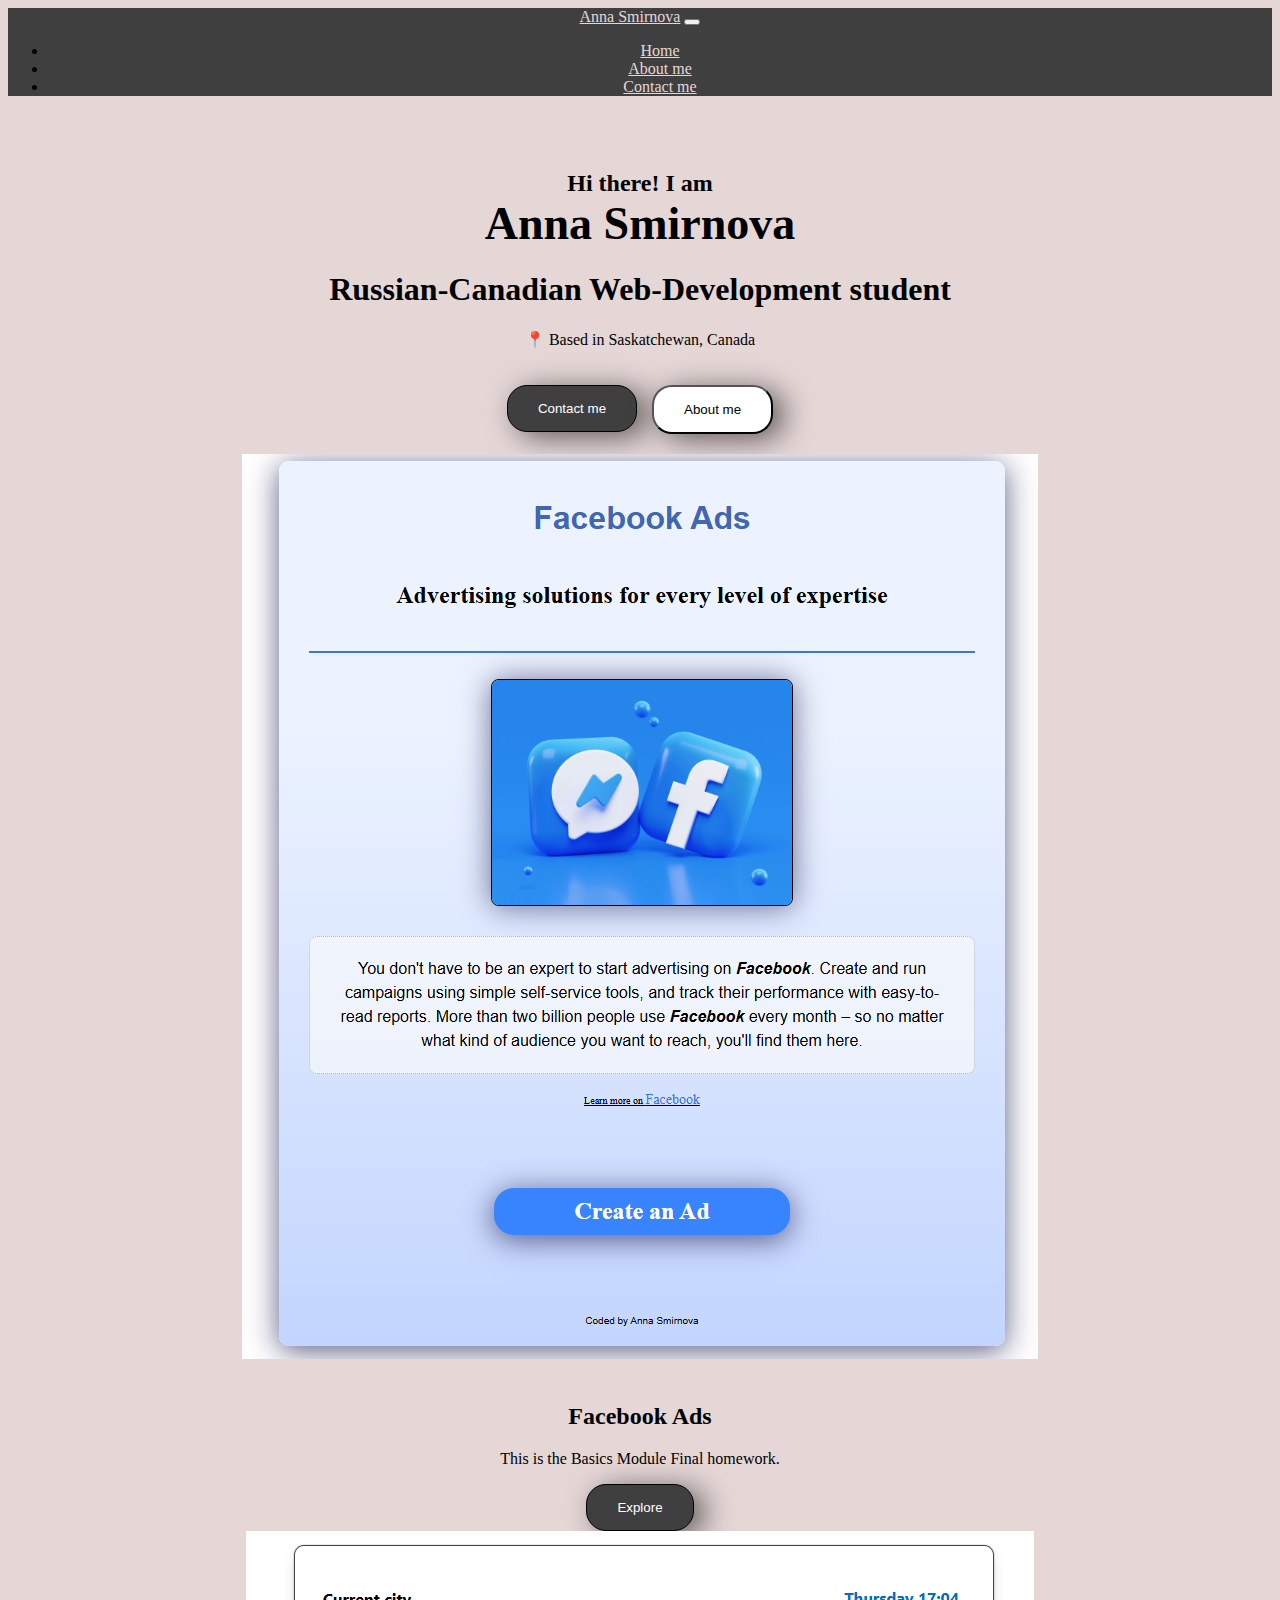
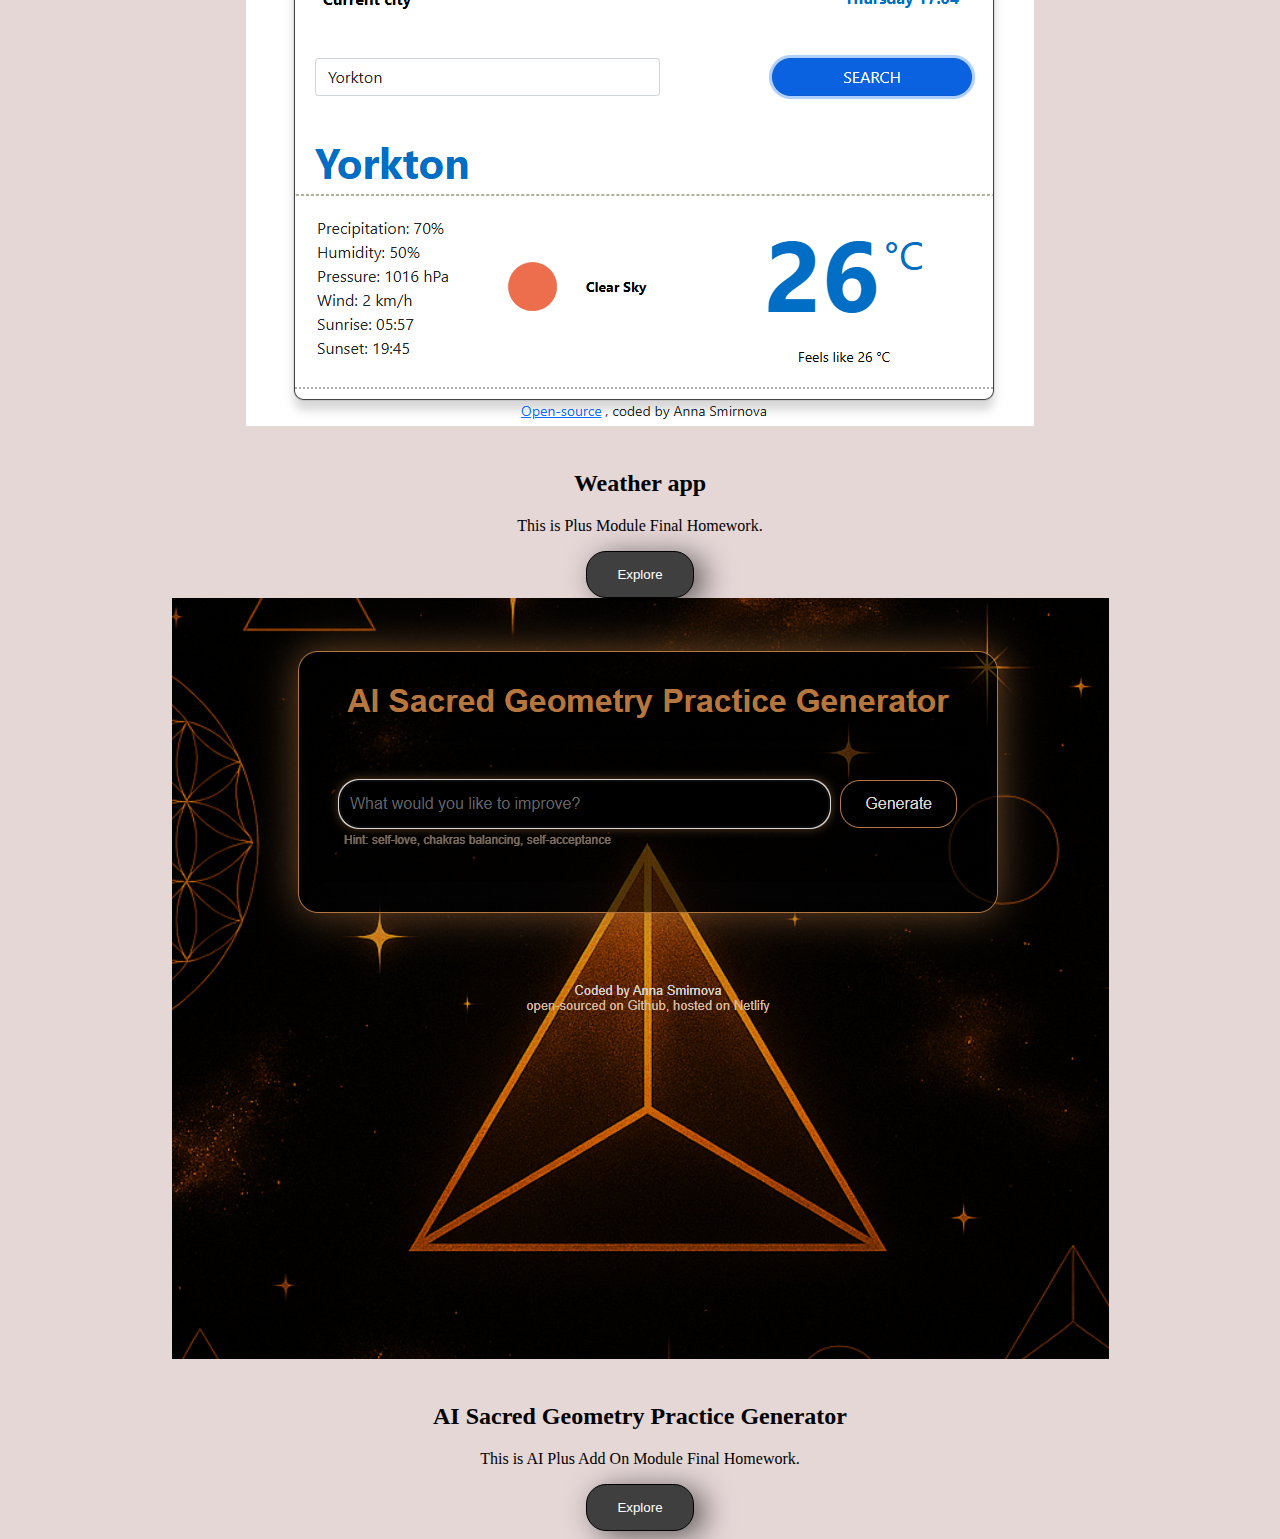
<file: index.html>
<!DOCTYPE html>
<html lang="en">
  <head>
    <meta charset="UTF-8" />
    <meta name="viewport" content="width=device-width, initial-scale=1.0" />
    <link
      href="https://cdn.jsdelivr.net/npm/bootstrap@5.3.8/dist/css/bootstrap.min.css"
      rel="stylesheet"
      integrity="sha384-sRIl4kxILFvY47J16cr9ZwB07vP4J8+LH7qKQnuqkuIAvNWLzeN8tE5YBujZqJLB"
      crossorigin="anonymous"
    />
    <link rel="stylesheet" type="text/css" href="/src/style.css" />
    <title>Junior web-developer resume</title>
    <meta
      name="description"
      content="Anna Smirnova is a web-development student based in Canada, check out her projects and contact Anna for job offers"
    />
  </head>
  <body>
    <nav class="navbar navbar-expand-lg custom-colour fixed-top">
      <div class="container-fluid">
        <a class="navbar-brand my-name" href="/about/about.html"
          >Anna Smirnova</a
        >
        <button
          class="navbar-toggler"
          type="button"
          data-bs-toggle="collapse"
          data-bs-target="#navbarNav"
          aria-controls="navbarNav"
          aria-expanded="false"
          aria-label="Toggle navigation"
        >
          <span class="navbar-toggler-icon icon-color"></span>
        </button>
        <div class="collapse navbar-collapse" id="navbarNav">
          <ul class="navbar-nav">
            <li class="nav-item">
              <a class="nav-link active text-white" aria-current="page" href="#"
                >Home</a
              >
            </li>
            <li class="nav-item">
              <a class="nav-link" href="/about/about.html">About me</a>
            </li>
            <li class="nav-item">
              <a class="nav-link" href="mailto:smirnova.hannah@gmail.com"
                >Contact me</a
              >
            </li>
          </ul>
        </div>
      </div>
    </nav>
    <br />
    <h2>Hi there! I am <br /><strong>Anna Smirnova</strong></h2>
    <h1>Russian-Canadian Web-Development student</h1>
    <p>📍 Based in Saskatchewan, Canada</p>
    <div id="buttons">
      <a href="mailto:smirnova.hannah@gmail.com">
        <button id="contact">Contact me</button>
      </a>
      <a href="/about/about.html">
        <button id="about">About me</button>
      </a>
    </div>
    <div class="container">
      <div class="row mt-5">
        <div class="col-md-6">
          <img src="/images/facebook.png" class="img-fluid rounded" />
        </div>
        <div class="col-md-6">
          <h2>Facebook Ads</h2>
          <p>This is the Basics Module Final homework.</p>
          <div class="mt-5">
            <a href="#" class="primary-link"
              ><button class="ai-gen">Explore</button></a
            >
          </div>
        </div>
      </div>
      <div class="row mt-5">
        <div class="col-md-6">
          <img src="/images/weather.png" class="img-fluid rounded" />
        </div>
        <div class="col-md-6">
          <h2>Weather app</h2>
          <p>This is Plus Module Final Homework.</p>
          <div class="mb-5 mt-5">
            <a href="#" class="primary-link"
              ><button class="ai-gen">Explore</button></a
            >
          </div>
        </div>
      </div>
      <div class="row mt-5">
        <div class="col-md-6">
          <img src="/images/ai-generator.png" class="img-fluid rounded" />
        </div>
        <div class="col-md-6">
          <h2>AI Sacred Geometry Practice Generator</h2>
          <p>This is AI Plus Add On Module Final Homework.</p>
          <div class="mt-1 mt-5">
            <a href="#" class="primary-link"
              ><button class="ai-gen">Explore</button></a
            >
          </div>
        </div>
      </div>
    </div>
    <script
      src="https://cdn.jsdelivr.net/npm/bootstrap@5.3.8/dist/js/bootstrap.bundle.min.js"
      integrity="sha384-FKyoEForCGlyvwx9Hj09JcYn3nv7wiPVlz7YYwJrWVcXK/BmnVDxM+D2scQbITxI"
      crossorigin="anonymous"
    ></script>
  </body>
</html>
</file>
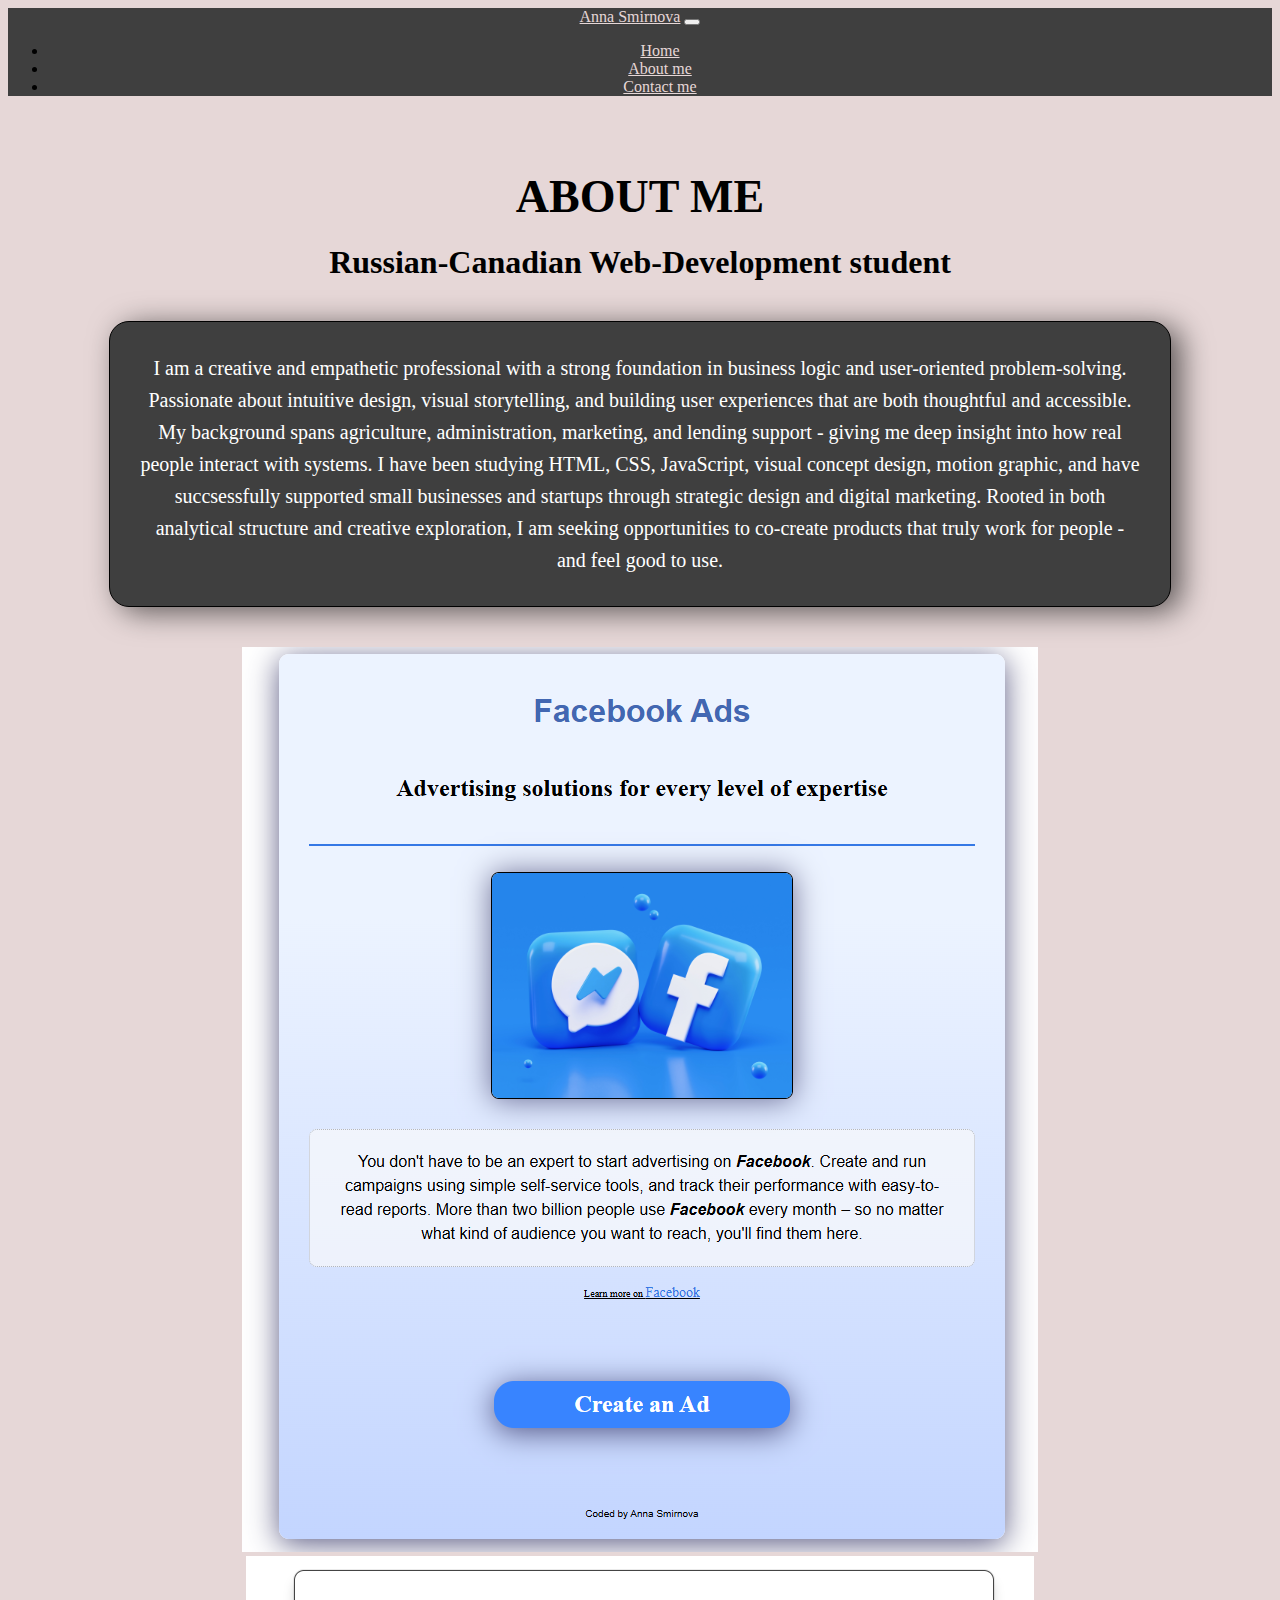
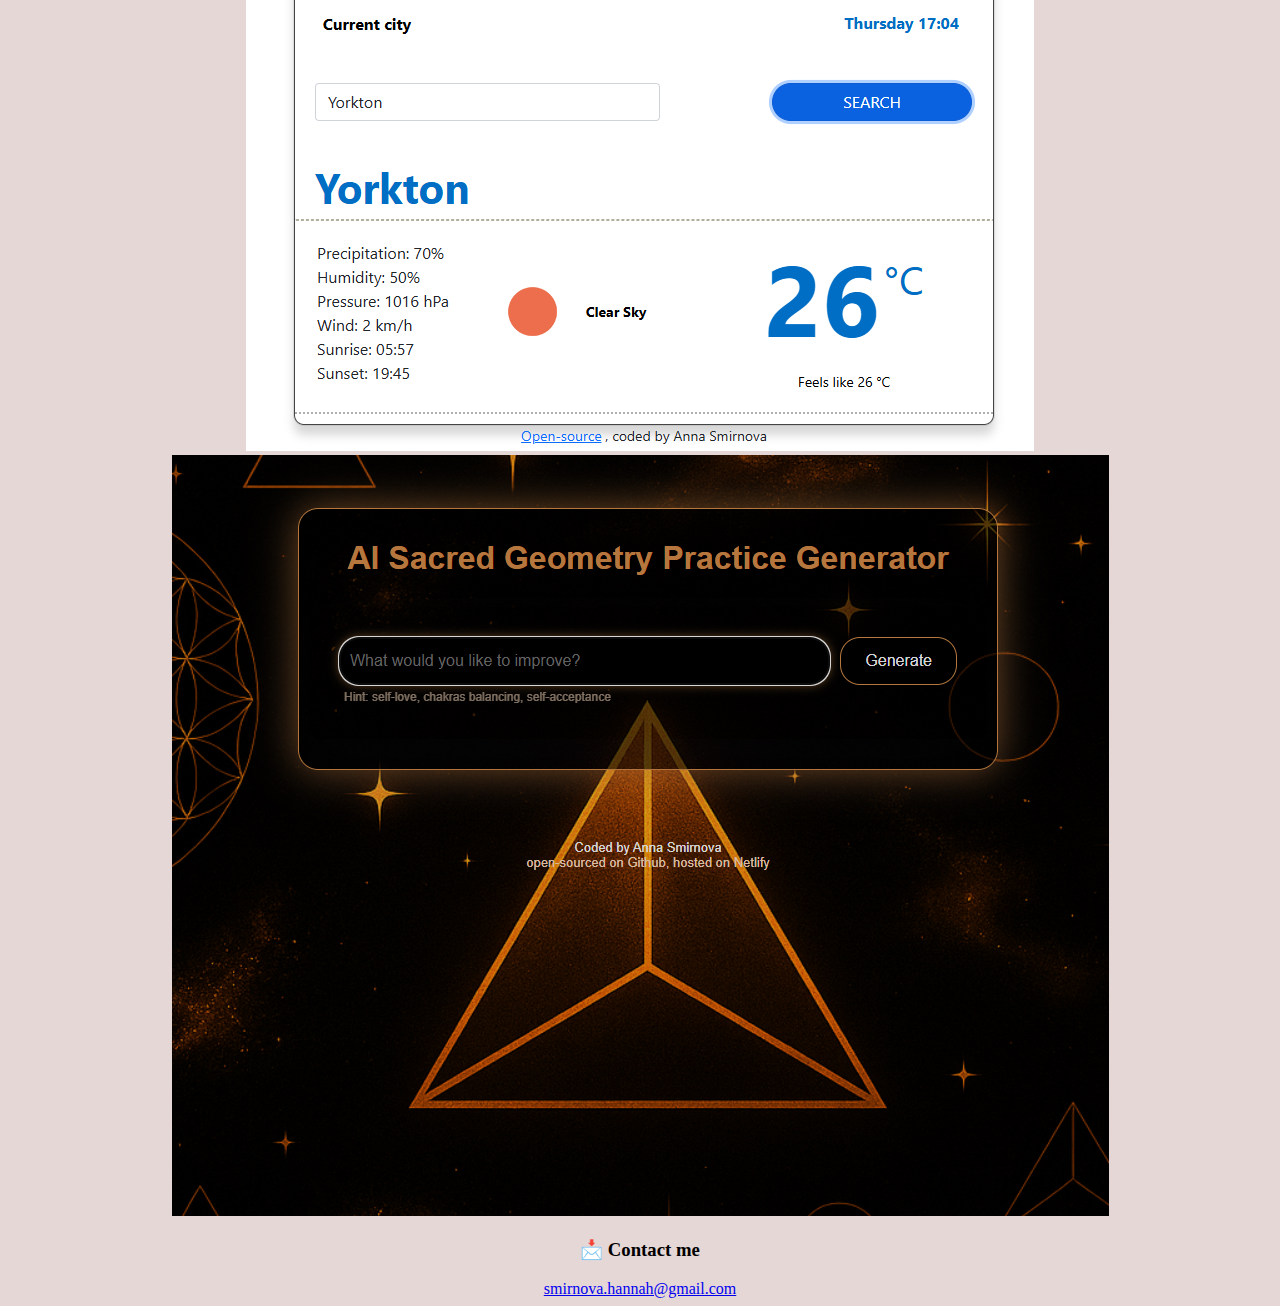
<file: about/about.html>
<!DOCTYPE html>
<html lang="en">
  <head>
    <meta charset="UTF-8" />
    <meta name="viewport" content="width=device-width, initial-scale=1.0" />
    <link
      href="https://cdn.jsdelivr.net/npm/bootstrap@5.3.8/dist/css/bootstrap.min.css"
      rel="stylesheet"
      integrity="sha384-sRIl4kxILFvY47J16cr9ZwB07vP4J8+LH7qKQnuqkuIAvNWLzeN8tE5YBujZqJLB"
      crossorigin="anonymous"
    />
    <link rel="stylesheet" type="text/css" href="/src/style.css" />

    <title>About Anna Smirnova - web-development student</title>
    <meta
      name="description"
      content="About Anna Smirnova - potential junior front-end web-developer"
    />
  </head>
  <body>
    <nav class="navbar navbar-expand-lg custom-colour fixed-top">
      <div class="container-fluid">
        <a class="navbar-brand my-name" href="/">Anna Smirnova</a>
        <button
          class="navbar-toggler"
          type="button"
          data-bs-toggle="collapse"
          data-bs-target="#navbarNav"
          aria-controls="navbarNav"
          aria-expanded="false"
          aria-label="Toggle navigation"
        >
          <span class="navbar-toggler-icon icon-color"></span>
        </button>
        <div class="collapse navbar-collapse" id="navbarNav">
          <ul class="navbar-nav">
            <li class="nav-item">
              <a class="nav-link active text-white" aria-current="page" href="/"
                >Home</a
              >
            </li>
            <li class="nav-item">
              <a class="nav-link" href="/about/about.html">About me</a>
            </li>
            <li class="nav-item">
              <a class="nav-link" href="mailto:smirnova.hannah@gmail.com"
                >Contact me</a
              >
            </li>
          </ul>
        </div>
      </div>
    </nav>
    <br />
    <h2><strong>ABOUT ME</strong></h2>
    <h1>Russian-Canadian Web-Development student</h1>
    <div id="info">
      I am a creative and empathetic professional with a strong foundation in
      business logic and user-oriented problem-solving. Passionate about
      intuitive design, visual storytelling, and building user experiences that
      are both thoughtful and accessible. My background spans agriculture,
      administration, marketing, and lending support - giving me deep insight
      into how real people interact with systems. I have been studying HTML,
      CSS, JavaScript, visual concept design, motion graphic, and have
      succsessfully supported small businesses and startups through strategic
      design and digital marketing. Rooted in both analytical structure and
      creative exploration, I am seeking opportunities to co-create products
      that truly work for people - and feel good to use.
    </div>
    <div class="container mt-5">
      <div class="row justify-content-center">
        <div class="col-md-4 text-center">
          <img
            src="/images/facebook.png"
            class="img-fluid p-2 shadow rounded"
            alt="Facebook"
          />
        </div>
        <div class="col-md-4 text-center">
          <img
            src="/images/weather.png"
            class="img-fluid p-2 shadow rounded"
            alt="Weather"
          />
        </div>
        <div class="col-md-4 text-center">
          <img
            src="/images/ai-generator.png"
            class="img-fluid p-2 shadow rounded"
            alt="AI Generator"
          />
        </div>
      </div>
    </div>
    <h3>📩 Contact me</h3>
    <a href="mailto:smirnova.hannah@gmail.com">smirnova.hannah@gmail.com</a>
    <script
      src="https://cdn.jsdelivr.net/npm/bootstrap@5.3.8/dist/js/bootstrap.bundle.min.js"
      integrity="sha384-FKyoEForCGlyvwx9Hj09JcYn3nv7wiPVlz7YYwJrWVcXK/BmnVDxM+D2scQbITxI"
      crossorigin="anonymous"
    ></script>
  </body>
</html>
</file>
<file: src/style.css>
body {
  text-align: center;
  background-color: rgb(230, 215, 215);
}
strong {
  font-size: 46px;
}
h2 {
  margin-top: 40px;
}
.my-name {
  color: rgb(230, 215, 215);
}
#buttons {
  display: flex;
  justify-content: center;
  padding: 20px;
  gap: 15px;
  font-size: 20px;
}
#info {
  font-size: 20px;
  margin: 40px auto;
  max-width: 1000px;
  width: 90%;
  background: var(--primary-color);
  color: white;
  border: var(--border-line);
  border-radius: var(--border-radius);
  box-shadow: var(--box-shadow);
  padding: 30px;
  text-align: center;
  line-height: 1.6;
}

:root {
  --primary-color: rgb(63, 63, 63);
  --box-shadow: 10px 5px 30px rgba(0, 0, 0, 0.6);
  --padding-div: 15px 30px;
  --border-line: 1px solid black;
  --border-radius: 20px;
}
#contact,
.ai-gen {
  background: var(--primary-color);
  box-shadow: var(--box-shadow);
  border: var(--border-line);
  color: white;
  padding: var(--padding-div);
  border-radius: var(--border-radius);
}
#contact:hover {
  background-color: white;
  color: var(--primary-color);
}
#about {
  background-color: white;
  color: black;
  box-shadow: var(--box-shadow);
  border-radius: var(--border-radius);
  padding: var(--padding-div);
}
#about:hover {
  background-color: var(--primary-color);
  color: white;
}
.custom-colour {
  background-color: var(--primary-color);
}
.nav-link {
  color: white;
}

.icon-color {
  background-color: rgb(230, 215, 215);
  border-radius: 5px;
}
.my-name:hover {
  color: white;
}
.nav-link,
.ai-gen:hover {
  color: rgb(230, 215, 215);
}
@media (max-width: 576px) {
  #info {
    padding: 20px;
    font-size: 10px;
    margin: 0 auto;
  }
  h1,
  h2,
  strong {
    font-size: 18px;
  }
  #contact,
  #about,
  .ai-gen {
    padding: 8px 16px !important;
    font-size: 16px !important;
  }
}
</file>
